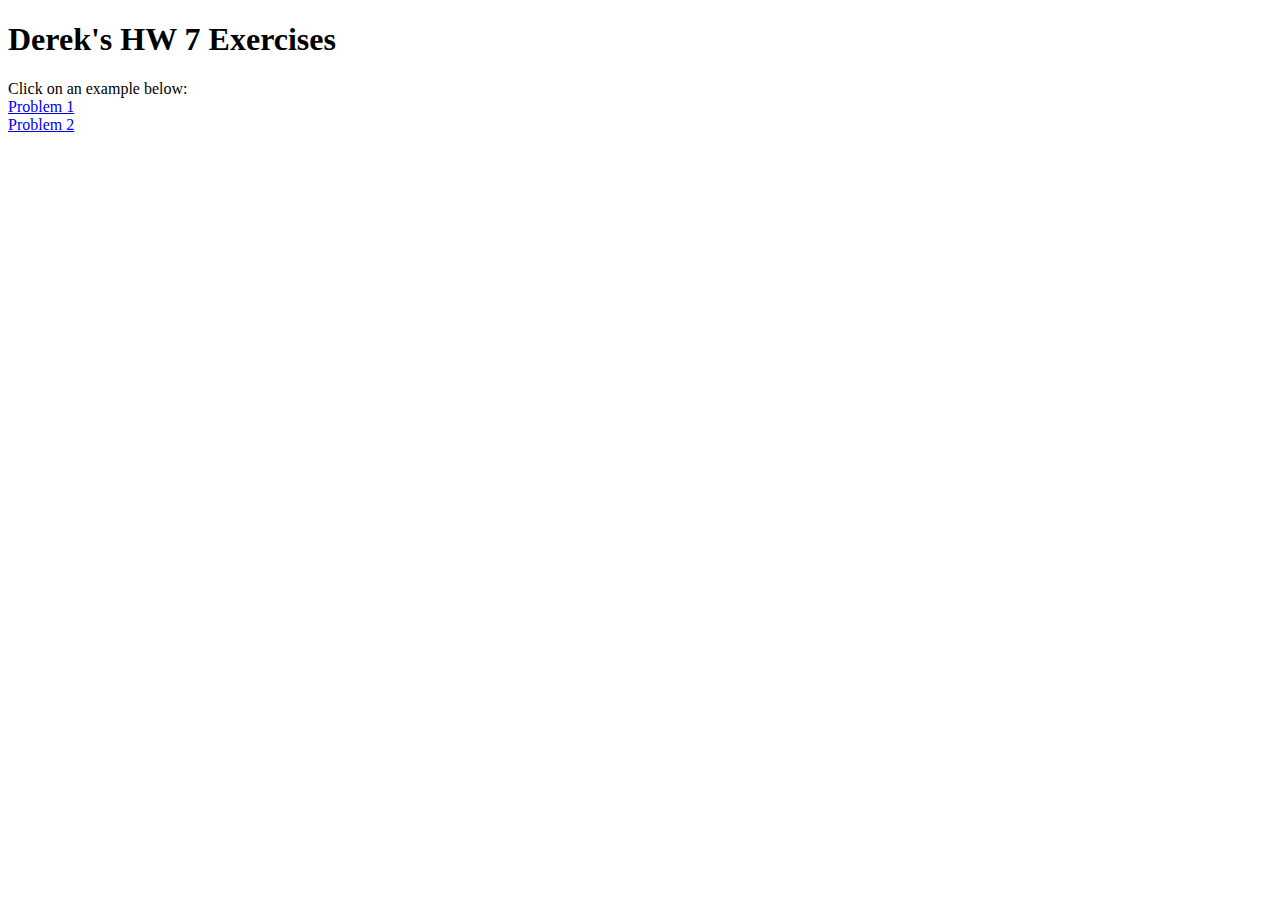
<file: index.html>
<!DOCTYPE html>
<html lang="en">
<head>
    <meta charset="UTF-8">
    <meta name="viewport" content="width=device-width, initial-
scale=1.0">
    <title>Derek's HW 7</title>
</head>
<body>
    <h1>Derek's HW 7 Exercises</h1>
    Click on an example below: <br>
    <a href="html/ex1.html">Problem 1</a> <br>
    <a href="html/ex2.html">Problem 2</a> <br>


</body>
</html>
</file>
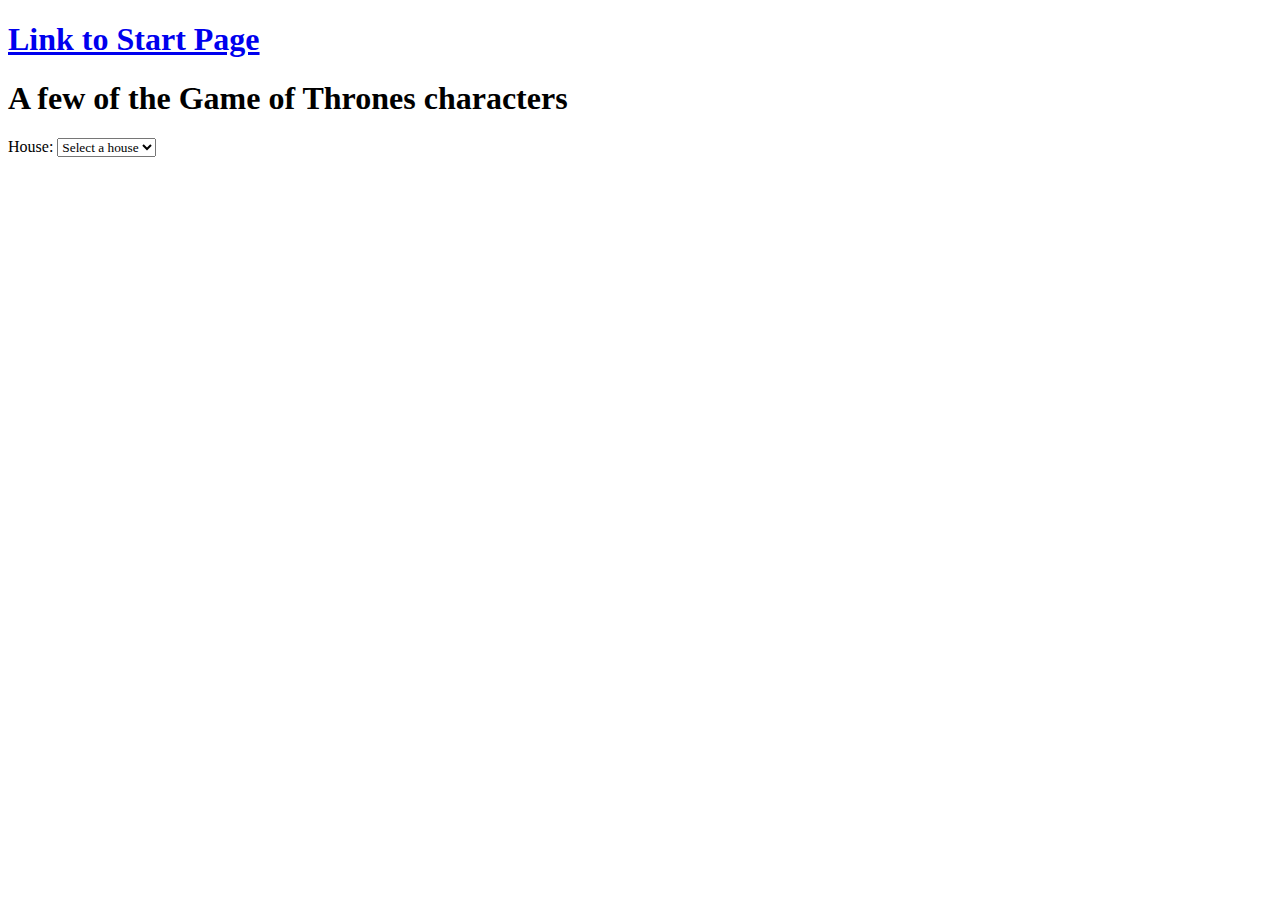
<file: html/ex1.html>
<!DOCTYPE html>
<html lang="en">
<head>
    <meta charset="UTF-8">
    <meta name="viewport" content="width=device-width, initial-scale=1.0">
    <title>Derek's Problem 1</title>
    <link rel="stylesheet" href="../css/styles.css">
</head>
<body>
    <h1><a href="../index.html">Link to Start Page</a></h1>
    <h1>A few of the Game of Thrones characters</h1>
    <form>
      <label for="house">House</label>:
      <select name="house" id="house">
          <option value="" selected>Select a house</option>
      </select>
    </form>
    
    <p>
      <ul id="characters"></ul>
    </p>
    
       
    <script src="../js/ex1.js"></script>
</body>
</html>
</file>
<file: css/styles.css>
* {
    font-family: 'Calibri';
  }
  /* Add spacing between each country suggestion */
  .suggestion {
    padding-left: 2px;
    padding-right: 2px;
  }
  
  /* Change suggestion color when hovering it with the mouse */
  .suggestion:hover {
    background-color: #adf;
    cursor: pointer;
  }
  
  /* Position the suggestion list just below the input box */
  #suggestions {
    position: absolute;
    border: 1px solid black;
    left: 155px;
  }
</file>
